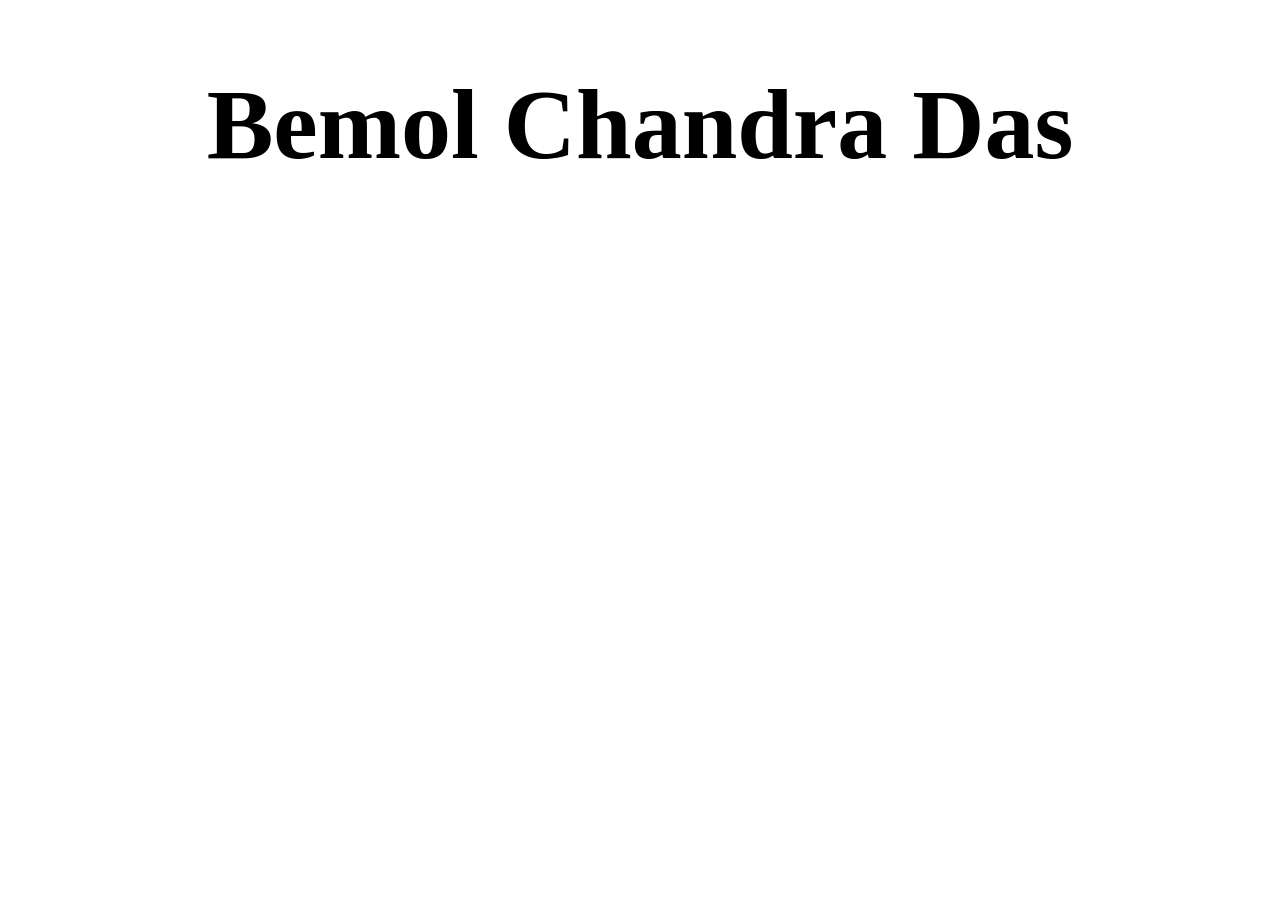
<file: animation/index.html>
<!DOCTYPE html>
<html lang="en">
<head>
    <meta charset="UTF-8">
    <meta name="viewport" content="width=device-width, initial-scale=1.0">
    <title>Document</title>
    <link rel="stylesheet" href="css/style.css">
</head>
<body>
    <h1 class="one">Bemol Chandra Das</h1>
    
</body>
</html>
</file>
<file: animation/css/style.css>
.one{
    text-align: center;
    font-size: 100px;
    animation: pabna 10s infinite alternate;
}

@keyframes pabna {
    0%{
        color: red;
        font-size: 200px;
        text-transform: uppercase;
        font-style: italic;
        
    }
    25%{
         color: greenyellow;
         font-size: 170px;
         text-transform: capitalize;
    }
    50%{
         color: blue;
         font-size: 140px;
         text-transform: lowercase;
    }
    75%{
         color: purple;
         font-size: 110px;
         text-transform: capitalize;
    }
    100%{
         color: yellow;
         font-size: 80px;
    }
}
</file>
